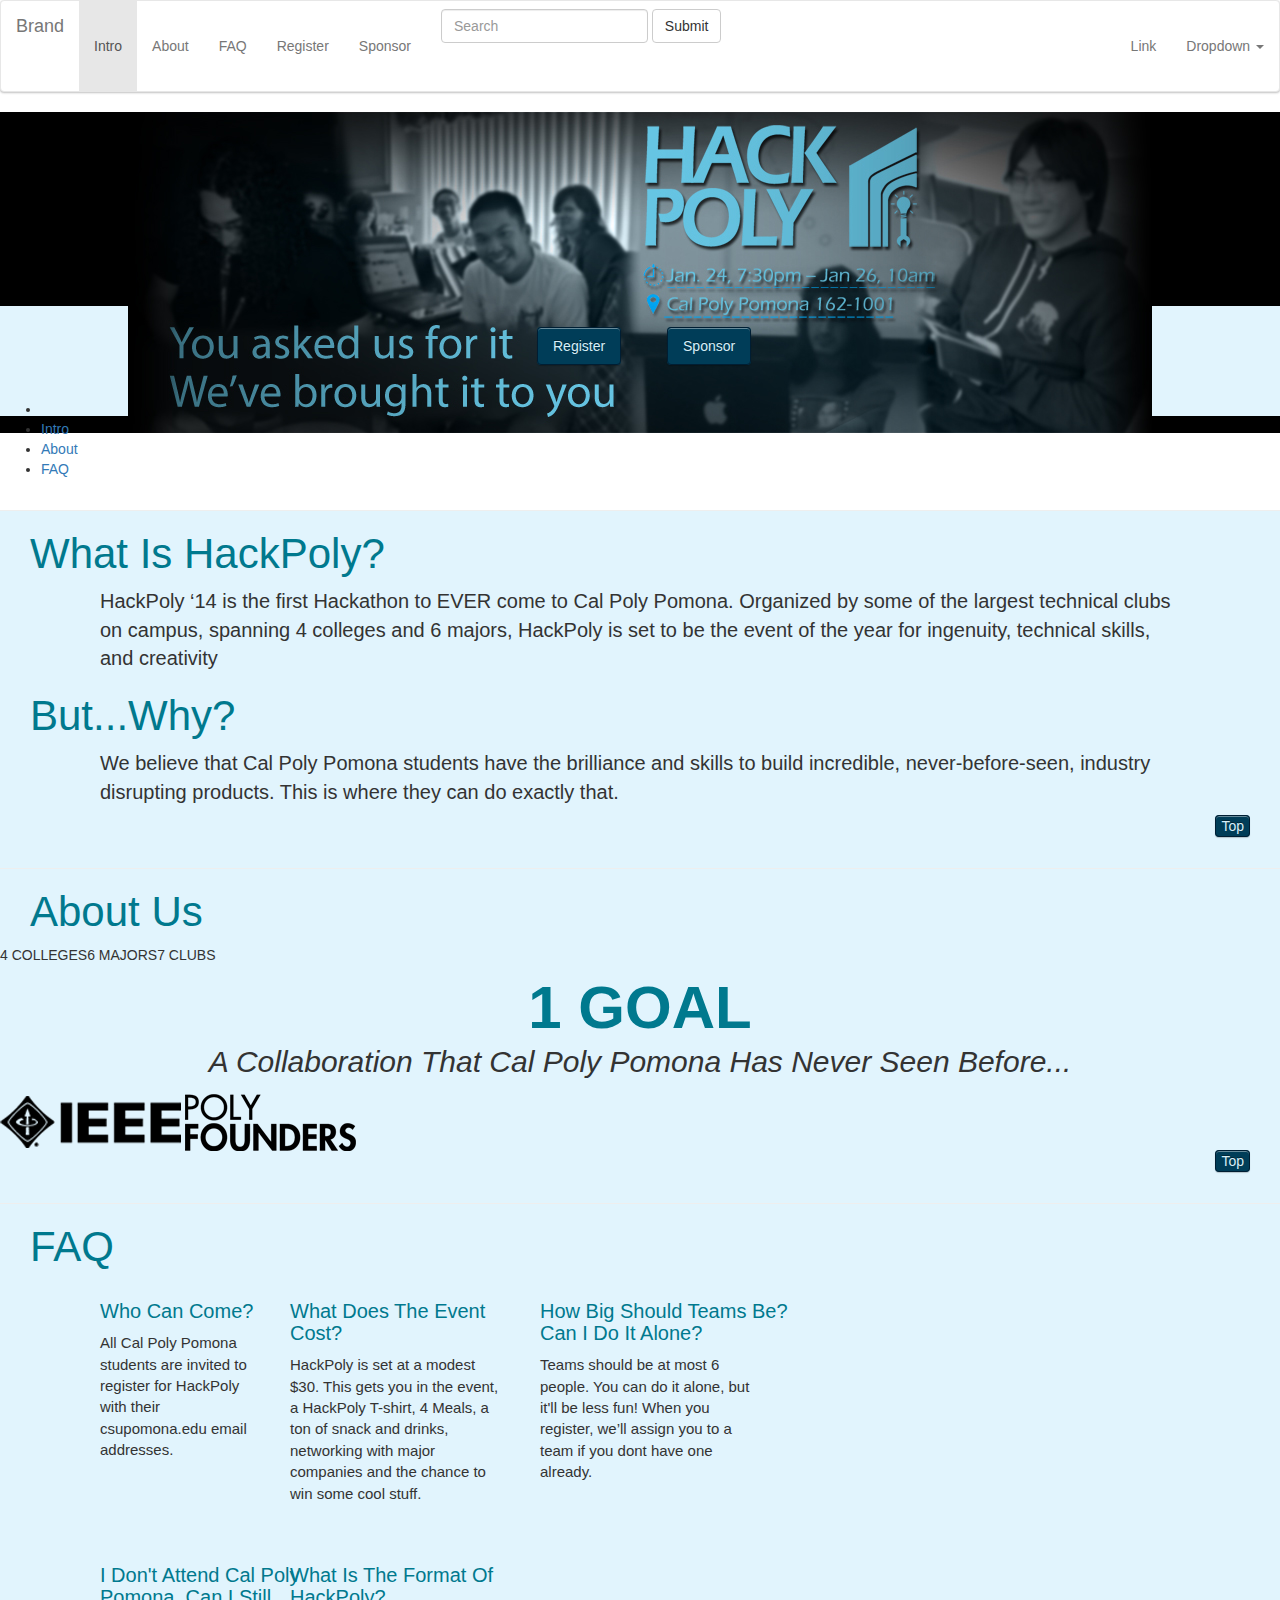
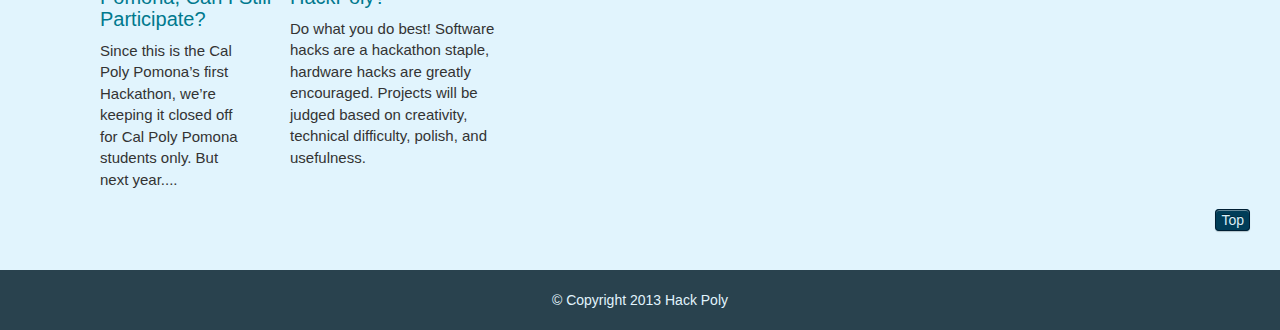
<file: Hack Poly.html>
<!DOCTYPE html PUBLIC "-//W3C//DTD XHTML 1.0 Transitional//EN" "http://www.w3.org/TR/xhtml1/DTD/xhtml1-transitional.dtd">
<!-- saved from url=(0028)http://hackpoly.com/#sponsor -->
<html xmlns="http://www.w3.org/1999/xhtml"><script id="tinyhippos-injected">if (window.top.ripple) { window.top.ripple("bootstrap").inject(window, document); }</script><head><meta http-equiv="Content-Type" content="text/html; charset=UTF-8">

<link rel="stylesheet" type="text/css" href="./Hack Poly_files/HackPolyCSS-altnav.css">
<link href="http://netdna.bootstrapcdn.com/bootstrap/3.0.0/css/bootstrap.min.css" rel="stylesheet">

<script src="./Hack Poly_files/jquery.min.js"></script>
<script src="http://netdna.bootstrapcdn.com/bootstrap/3.0.0/js/bootstrap.min.js"></script>

<title>HackPoly | Cal Poly Pomona's First Hackathon</title>


</head>

  <body>
    <nav class="navbar navbar-default" role="navigation">
      <!-- Brand and toggle get grouped for better mobile display -->
      <div class="navbar-header">
        <button type="button" class="navbar-toggle" data-toggle="collapse" data-target=".navbar-ex1-collapse">
          <span class="sr-only">Toggle navigation</span>
          <span class="icon-bar"></span>
          <span class="icon-bar"></span>
          <span class="icon-bar"></span>
        </button>
        <a class="navbar-brand" href="#">Brand</a>
      </div>

      <!-- Collect the nav links, forms, and other content for toggling -->
      <div class="collapse navbar-collapse navbar-ex1-collapse">
        <ul class="nav navbar-nav">
          <li class="active"><a href="#intro">Intro</a></li>
          <li><a href="#about">About</a></li>
          <li><a href="#faq"> FAQ </a></li>
          <li><a href="#"> Register </a> </li>
          <li><a href="#Sponsor"> Sponsor </a> </li>
        </ul>
        <form class="navbar-form navbar-left" role="search">
          <div class="form-group">
            <input type="text" class="form-control" placeholder="Search">
          </div>
          <button type="submit" class="btn btn-default">Submit</button>
        </form>
        <ul class="nav navbar-nav navbar-right">
          <li><a href="#">Link</a></li>
          <li class="dropdown">
            <a href="#" class="dropdown-toggle" data-toggle="dropdown">Dropdown <b class="caret"></b></a>
            <ul class="dropdown-menu">
              <li><a href="#">Action</a></li>
              <li><a href="#">Another action</a></li>
              <li><a href="#">Something else here</a></li>
              <li><a href="#">Separated link</a></li>
            </ul>
          </li>
        </ul>
      </div><!-- /.navbar-collapse -->
    </nav>

      <div id="title_img"><a name="top"></a>
        <img class="titleImg" src="./Hack Poly_files/BackgroundImageHolder.jpg">
      </div>
      <div id="title">
        <p>&nbsp;</p>
        <a class="button-link" href="http://www.eventbrite.com/">Register</a>
          <a class="button-link-alt" href="./Hack Poly_files/Hack Poly.html">Sponsor</a><br><br><br>
          <p>&nbsp;</p>
      </div>
  <div id="container">
      <div class="navbar">
          <ul id="nav">
            <li id="nav-1"><span id="nav-left">&nbsp;</span></li>
              <li id="nav-2"><a href="http://hackpoly.com/#intro">Intro</a></li>
              <li id="nav-2"><a href="http://hackpoly.com/#about">About</a></li>
              <li id="nav-3"><a href="http://hackpoly.com/#faq">FAQ</a></li>
              <!--<li id="nav-4"><a href="#schedule">Schedule</a></li>-->
          </ul>
      </div>
      <div id="intro">
      <hr class="contentTop"><a name="intro"></a>
      <h1 class="section">What Is HackPoly?</h1>
  	  <p class="section">HackPoly ‘14 is the first Hackathon to EVER come to Cal Poly Pomona. Organized by some of the largest technical clubs on campus, spanning 4 colleges and 6 majors, HackPoly is set to be the event of the year for ingenuity, technical skills, and creativity</p>
      <h1 class="section">But...Why?</h1>
      <p class="section">We believe that Cal Poly Pomona students have the brilliance and skills to build incredible, never-before-seen, industry disrupting products. This is where they can do exactly that.</p>
        <p class="top"><a class="button-link-top" href="http://hackpoly.com/#top">Top</a></p>
      </div>
      <div id="about"><a name="about"></a>
      <hr class="content">
      <h1 class="section">About Us</h1>
      <table class="about">
      <tbody>
      <tr><td class="about">4 COLLEGES</td><td class="about">6 MAJORS</td><td class="about">7 CLUBS</td></tr>
      </tbody>
      </table>
      <p class="about"><strong>1 GOAL</strong></p>
      <p class="aboutAlt"><em>A Collaboration That Cal Poly Pomona Has Never Seen Before...</em></p>
      <img class="about" src="./Hack Poly_files/IEEELogo.png">
      <img class="aboutAlt" src="./Hack Poly_files/PolyFoundersLogo.png">
      <p class="top"><a class="button-link-top" href="http://hackpoly.com/#top">Top</a></p>
      </div>
      <div id="faq"><a name="faq"></a>
      <hr class="content">
      <h1 class="section">FAQ</h1>
      <div class="faqLeft">
        <h1 class="faq">Who Can Come?</h1>
        <p>All Cal Poly Pomona students are invited to register for HackPoly with their csupomona.edu email addresses.</p></div>
        <div class="faq">
          <h1 class="faq">What Does The Event Cost?</h1>
          <p>HackPoly is set at a modest $30. This gets you in the event, a HackPoly T-shirt, 4 Meals, a ton of snack and drinks, networking with major companies and the chance to win some cool stuff.</p></div>
        <div class="faq">
          <h1 class="faq">How Big Should Teams Be? Can I Do It Alone?</h1>
          <p>Teams should be at most 6 people. You can do it alone, but it'll be less fun! When you register, we’ll assign you to a team if you dont have one already.</p></div>
          <p class="clear">&nbsp;</p>
          <div class="faqLeft">
          <h1 class="faq">I Don't Attend Cal Poly Pomona, Can I Still Participate?</h1>
          <p>Since this is the Cal Poly Pomona’s first Hackathon, we’re keeping it closed off for Cal Poly Pomona students only. But next year....</p></div>
          <div class="faq">
          <h1 class="faq">What Is The Format Of HackPoly?</h1>
          <p>Do what you do best! Software hacks are a hackathon staple, hardware hacks are greatly encouraged. Projects will be judged based on creativity, technical difficulty, polish, and usefulness.</p></div>
        <p class="top"><a class="button-link-top" href="http://hackpoly.com/#top">Top</a></p>
      </div>
      <!-- <div id="schedule"><a name="schedule"></a>
      <hr class="content" />
      <h1 class="section">Schedule</h1>
  	  <p class="section">Lorem ipsum dolor sit amet, consectetur adipisicing elit, sed do eiusmod tempor incididunt ut labore et dolore magna aliqua. Ut enim ad minim veniam, quis nostrud exercitation ullamco laboris nisi ut aliquip ex ea commodo consequat. Duis aute irure dolor in reprehenderit in voluptate velit esse cillum dolore eu fugiat nulla pariatur. Excepteur sint occaecat cupidatat non proident, sunt in culpa qui officia deserunt mollit anim id est laborum.</p>
        <h2 align="center">Friday, January 24, 2014</h2>
        <table class="schedule" cellpadding="10">
        <tbody>
        <th class="schedule">
        Time
        </th><th class="schedule">
        Place
        </th><th class="schedule">
        Event
        </th>
        <tr><td class="schedule">
        10:00-12:00PM
        </td><td class="schedule">
        Ursa Major
        </td><td class="schedule">
        Example event
        </td></tr>
        <tr><td class="schedule">
        12:00PM-4:00PM
        </td><td class="schedule">
        Ursa Major
        </td><td class="schedule">
        Example event
        </td></tr>
        <tr><td class="schedule">
        4:00PM-10:00PM
        </td><td class="schedule">
        Ursa Major
        </td><td class="schedule">
        Example event
        </td></tr>
        <tr><td class="schedule">
        10:00PM-12:00AM
        </td><td class="schedule">
        BSC
        </td><td class="schedule">
        Example event
        </td></tr>
        <tr><td class="schedule">
        12:00AM-8:00AM
        </td><td class="schedule">
        Ursa Major
        </td><td class="schedule">
        Example event
        </td></tr>
        <tr><td class="schedule">
        8:00AM-10:00AM
        </td><td class="schedule">
        Ursa Major
        </td><td class="schedule">
        Example Event
        </td></tr>
        </tbody>
        </table>
        <h2 align="center">Saturday, January 25, 2014</h2>
        <table class="schedule" cellpadding="10">
        <tbody>
        <th class="schedule">
        Time
        </th><th class="schedule">
        Place
        </th><th class="schedule">
        Event
        </th>
        <tr><td class="schedule">
        10:00-12:00PM
        </td><td class="schedule">
        Ursa Major
        </td><td class="schedule">
        Example event
        </td></tr>
        <tr><td class="schedule">
        12:00PM-4:00PM
        </td><td class="schedule">
        Ursa Major
        </td><td class="schedule">
        Example event
        </td></tr>
        <tr><td class="schedule">
        4:00PM-10:00PM
        </td><td class="schedule">
        Ursa Major
        </td><td class="schedule">
        Example event
        </td></tr>
        <tr><td class="schedule">
        10:00PM-12:00AM
        </td><td class="schedule">
        BSC
        </td><td class="schedule">
        Example event
        </td></tr>
        <tr><td class="schedule">
        12:00AM-8:00AM
        </td><td class="schedule">
        Ursa Major
        </td><td class="schedule">
        Example event
        </td></tr>
        <tr><td class="schedule">
        8:00AM-10:00AM
        </td><td class="schedule">
        Ursa Major
        </td><td class="schedule">
        Example Event
        </td></tr>
        </tbody>
        </table>
        <h2 align="center">Sunday, January 26, 2014</h2>
        <table class="schedule" cellpadding="10">
        <tbody>
        <th class="schedule">
        Time
        </th><th class="schedule">
        Place
        </th><th class="schedule">
        Event
        </th>
        <tr><td class="schedule">
        10:00-12:00PM
        </td><td class="schedule">
        Ursa Major
        </td><td class="schedule">
        Example event
        </td></tr>
        <tr><td class="schedule">
        12:00PM-4:00PM
        </td><td class="schedule">
        Ursa Major
        </td><td class="schedule">
        Example event
        </td></tr>
        <tr><td class="schedule">
        4:00PM-10:00PM
        </td><td class="schedule">
        Ursa Major
        </td><td class="schedule">
        Example event
        </td></tr>
        <tr><td class="schedule">
        10:00PM-12:00AM
        </td><td class="schedule">
        BSC
        </td><td class="schedule">
        Example event
        </td></tr>
        <tr><td class="schedule">
        12:00AM-8:00AM
        </td><td class="schedule">
        Ursa Major
        </td><td class="schedule">
        Example event
        </td></tr>
        <tr><td class="schedule">
        8:00AM-10:00AM
        </td><td class="schedule">
        Ursa Major
        </td><td class="schedule">
        Example Event
        </td></tr>
        </tbody>
        </table>
        <p class="top"><a class="button-link-top" href="#top">Top</a></p>
      </div>-->
      <div id="footer">
      <p class="footer">© Copyright 2013 Hack Poly</p>
      </div>
  </div>


  <div id="media_floatingBar" style="position: absolute; left: 153px; top: 321px;"><a id="002" title="Magnifier" style="background-image: url(chrome-extension://fjccknnhdnkbanjilpjddjhmkghmachn/images/floating_bar_zoom.png);"></a>
  </div>
  </body>
</html>
</file>
<file: Hack Poly_files/HackPolyCSS-altnav.css>
@charset "utf-8";
/* Hack Poly CSS */


#title_img {
	width:100%;
	height:321px;
	background-color:black;
	margin-bottom:-127px;
}

#title {
	background-color:#E1F4FD;
	margin-bottom:-28px;
	margin-left:auto;
	margin-right:auto;
}

#intro {
	background-color:#E1F4FD;
	margin-bottom:-28px;
}

#about {
	background-color:#E1F4FD;
	margin-bottom:-28px;
}

#sponsor {
	background-color:#E1F4FD;
	margin-bottom:-28px;
}

#schedule {
	background-color:#E1F4FD;
	margin-bottom:-29px;
}

#faq {
	background-color:#E1F4FD;
	margin-bottom:-28px;
}

#footer {
	background-color:#29424E;
	margin-top:28px;
	margin-bottom:-20px;
}

img.titleImg {
	margin-left:auto;
	margin-right:auto;
	display:block;
}

h1.section {
	padding-top:0px;
	padding-left:30px;
	font-size:42px;
	color:#00798E;
}

h1.faq {
	padding-left:0px;
	padding-bottom:0px;
	font-size:20px;
	color:#00798E;
}

p.section {
	padding-left:100px;
	padding-right:100px;
	font-size: 20px;
}

p.about {
	text-align:center;
	font-size:60px;
	color:#00798E;
}

p.aboutAlt {
	text-align:center;
	font-size:30px;
	margin-top:-20px;
}

p.clear {
	clear:both;
}

.faqLeft {
	padding-left:100px;
	padding-bottom:10px;
	width:250px;
	font-size:15px;
	float:left;
}

.faq {
	padding-left:40px;
	width:250px;
	font-size:15px;
	float:left;
}

p.footer {
	padding-top:20px;
	padding-bottom:20px;
	text-align:center;
	color:#E1F4FD;
}

p.top {
	text-align:right;
	padding-bottom:40px;
	padding-right:30px;
	clear:both;
}

a.title {
	margin-left:150px;
	text-decoration:none;
}

.button-link {
    padding: 10px 15px;
    background: #003D58;
    color: #D7EFF9;
    -webkit-border-radius: 4px;
    -moz-border-radius: 4px;
    border-radius: 4px;
    border: solid 1px #001E33;
    text-shadow: 0 -1px 0 rgba(0, 0, 0, 0.4);
	text-decoration:none;
    -webkit-box-shadow: inset 0 1px 0 rgba(255, 255, 255, 0.4), 0 1px 1px rgba(0, 0, 0, 0.2);
    -moz-box-shadow: inset 0 1px 0 rgba(255, 255, 255, 0.4), 0 1px 1px rgba(0, 0, 0, 0.2);
    box-shadow: inset 0 1px 0 rgba(255, 255, 255, 0.4), 0 1px 1px rgba(0, 0, 0, 0.2);
    -webkit-transition-duration: 0.2s;
    -moz-transition-duration: 0.2s;
    transition-duration: 0.2s;
    -webkit-user-select:none;
    -moz-user-select:none;
    -ms-user-select:none;
    user-select:none;
	margin-left:537px;
}
.button-link:hover, .button-link-alt:hover, .button-link-top:hover {
    background: #002A41;
    border: solid 1px #005070;
    text-decoration: none;
}
.button-link:active, .button-link-alt:active, .button-link-top:active {
    -webkit-box-shadow: inset 0 1px 4px rgba(0, 0, 0, 0.6);
    -moz-box-shadow: inset 0 1px 4px rgba(0, 0, 0, 0.6);
    box-shadow: inset 0 1px 4px rgba(0, 0, 0, 0.6);
    background: #001227;
    border: solid 1px #003D58;
}

.button-link-alt {
    padding: 10px 15px;
    background: #003D58;
    color: #D7EFF9;
    -webkit-border-radius: 4px;
    -moz-border-radius: 4px;
    border-radius: 4px;
    border: solid 1px #001E33;
    text-shadow: 0 -1px 0 rgba(0, 0, 0, 0.4);
	text-decoration:none;
    -webkit-box-shadow: inset 0 1px 0 rgba(255, 255, 255, 0.4), 0 1px 1px rgba(0, 0, 0, 0.2);
    -moz-box-shadow: inset 0 1px 0 rgba(255, 255, 255, 0.4), 0 1px 1px rgba(0, 0, 0, 0.2);
    box-shadow: inset 0 1px 0 rgba(255, 255, 255, 0.4), 0 1px 1px rgba(0, 0, 0, 0.2);
    -webkit-transition-duration: 0.2s;
    -moz-transition-duration: 0.2s;
    transition-duration: 0.2s;
    -webkit-user-select:none;
    -moz-user-select:none;
    -ms-user-select:none;
    user-select:none;
    margin-left:42px;
}

.button-link-top {
    padding: 2px 5px;
    background: #003D58;
    color: #D7EFF9;
    -webkit-border-radius: 4px;
    -moz-border-radius: 4px;
    border-radius: 4px;
    border: solid 1px #001E33;
    text-shadow: 0 -1px 0 rgba(0, 0, 0, 0.4);
	text-decoration:none;
    -webkit-box-shadow: inset 0 1px 0 rgba(255, 255, 255, 0.4), 0 1px 1px rgba(0, 0, 0, 0.2);
    -moz-box-shadow: inset 0 1px 0 rgba(255, 255, 255, 0.4), 0 1px 1px rgba(0, 0, 0, 0.2);
    box-shadow: inset 0 1px 0 rgba(255, 255, 255, 0.4), 0 1px 1px rgba(0, 0, 0, 0.2);
    -webkit-transition-duration: 0.2s;
    -moz-transition-duration: 0.2s;
    transition-duration: 0.2s;
    -webkit-user-select:none;
    -moz-user-select:none;
    -ms-user-select:none;
    user-select:none;
}

.main-offset{
	height: 100px;
	width:auto;
}

.landing {
	background:#0071bc;
	background-position:center;
	background-repeat: no-repeat;
	height: 500px;
}

.landing-text {
	width:50%;
	color:#fff;
	text-shadow: 0px 1px 1px rgba(150, 150, 150, 1);
}

.landing-info a{
	color:#fff;
	text-decoration: underline;
}

.landing-info i{
	color:#1ABC9C;
}

.landing-info{
	font-size: 20px;
}

.background-1{
	background:#FFF;
	color:black;
}
.background-2 {
	background:#0071bc;
	color:white;
}

.background-1 h3 {
	color:#0071bc!important;
}

.background-1 h4 {
	color:#0071bc!important;
}

.background-2 h3 {
	color:white;
}

.background-2 h4 {
	color:white;
}

.info-section {
	width:100%;
}

/* Bootstrap overrides */
.navbar-default{
	background-color: #FFFFFF!important;
	color:#0071bc;
	border-bottom:0px;

	-webkit-box-shadow: 0px 1px 2px rgba(50, 50, 50, 0.3);
	-moz-box-shadow:    0px 1px 2px rgba(50, 50, 50, 0.3);
	box-shadow:         0px 1px 2px rgba(50, 50, 50, 0.3);
}

.navbar-default .navbar-nav li a {
	color:#0071bc;
	line-height: 60px;
	vertical-align: middle;
}

.navbar-default .navbar-brand{
	color:#0071bc;
}
.jumbotron {
	background:none;
}
.jumbotron h1 small {
	color:#FFF;
}
.time {
	width:100px;
	float:left;
	text-align: center;
}
</file>
